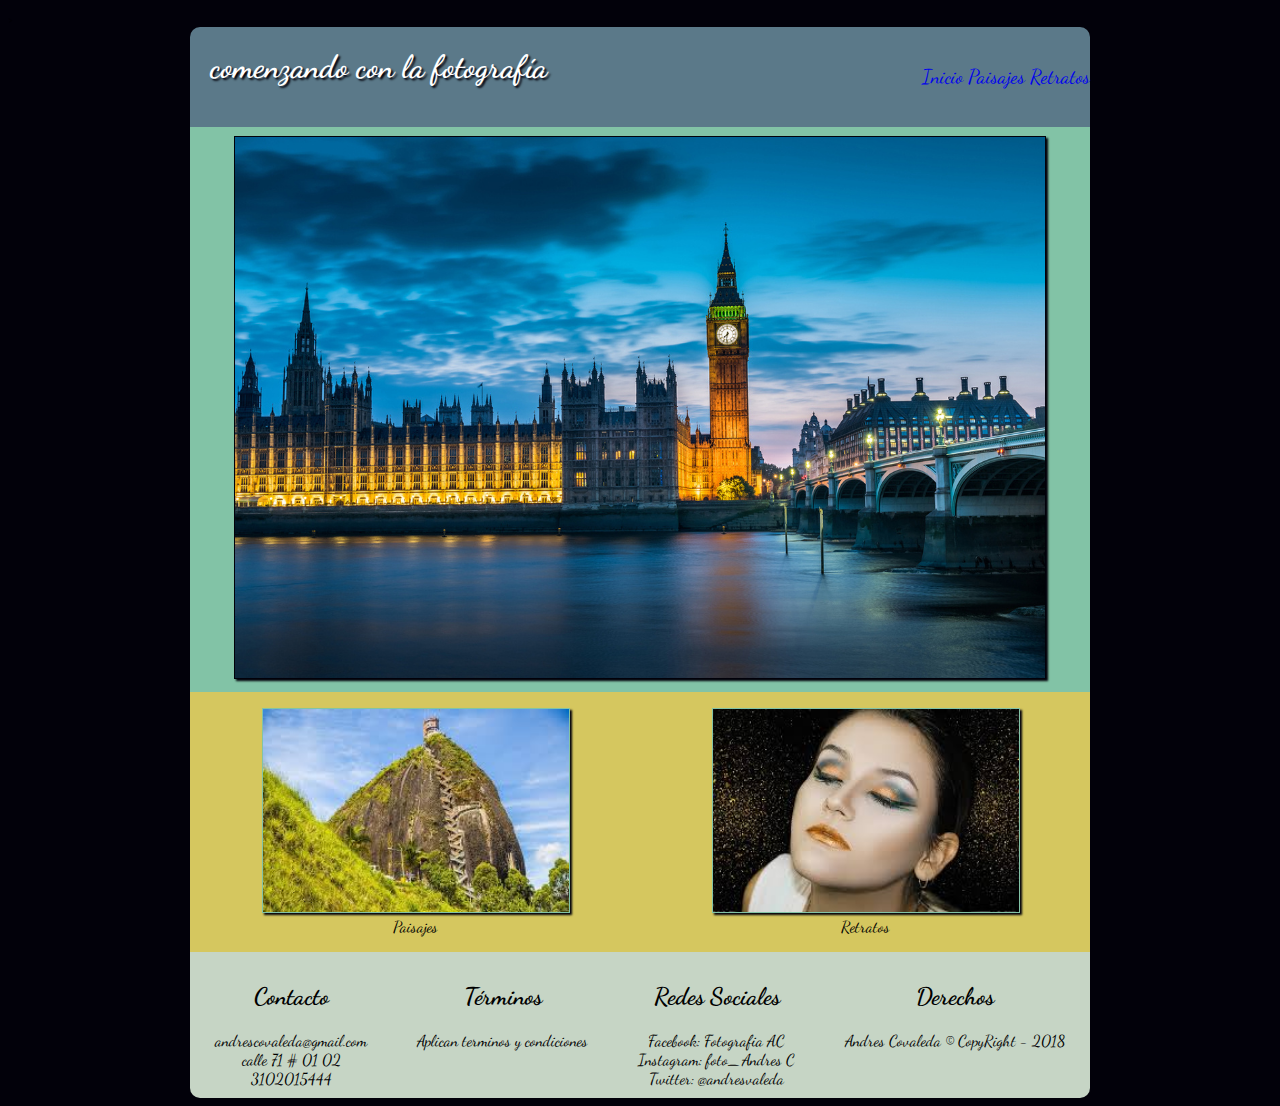
<file: index.html>
<!DOCTYPE html>
<html>
<head>
	>
	<meta charset="utf-8">
	<meta name="viewport" content="width=device-width, user-scalable=no inicial-scale=1.0">
	<link rel="stylesheet" type="text/css" href="css/estilos.css">
    <link href="https://fonts.googleapis.com/css?family=Dancing+Script" rel="stylesheet">
	<title>comenzando con la fotograf&iacute;a</title>

</head>

	<body>
		<div class ="contenedor">

		  	<header id="encabezado">

			<h1>comenzando con la fotograf&iacute;a</h1>

			<nav id="menu-principal">

			 	 <a href="index.html" class="active"> Inicio</a>
		    	 <a href="enlaces/paisajes.html" class="active">Paisajes</a>
				 <a href="enlaces/fotografia.html" class="active">Retratos</a>
				
			</nav>
			

			</header>

			<div id="principal">
				<img src="img/imagen-principal.jpg" alt="imagen-principal" id="img-principal">
			</div>

		 	 <div id="secundario">
		  	
        	<figure class="secundaria">
          	<img src="img/paisaje-1.jpg" alt="Imagen secundaria Izquierda" id="secizq">
          	<figcaption>Paisajes</figcaption>
        	</figure>
      
      
        	<figure class="secundaria">
          	<img src="img/retrato-1.jpg" alt="Imagen secundaria Derecha" id="secder">
          	<figcaption>Retratos</figcaption>
        	</figure>
     
      </div>

		<footer>
		   	  <div id="contacto">
	          <h2>Contacto</h2>
	          andrescovaleda@gmail.com <br/>
	          calle 71 # 01 02 <br/>
	          3102015444
	          </div>

	          <div id="terminos">
	          <h2>T&eacute;rminos</h2>
	          Aplican terminos y condiciones
	         </div>

	          <div id="redes">
	          <h2>Redes Sociales</h2>
	          Facebook: Fotografia AC <br/>
	          Instagram: foto_Andres C <br/>
	          Twitter: @andresvaleda <br/>
	        </div>

	        <div id="derechos">
	          <h2>Derechos</h2>
	          Andres Covaleda © CopyRight - 2018
	        </div>

	
		</footer>

		</div>

	</body>
</html>
</file>
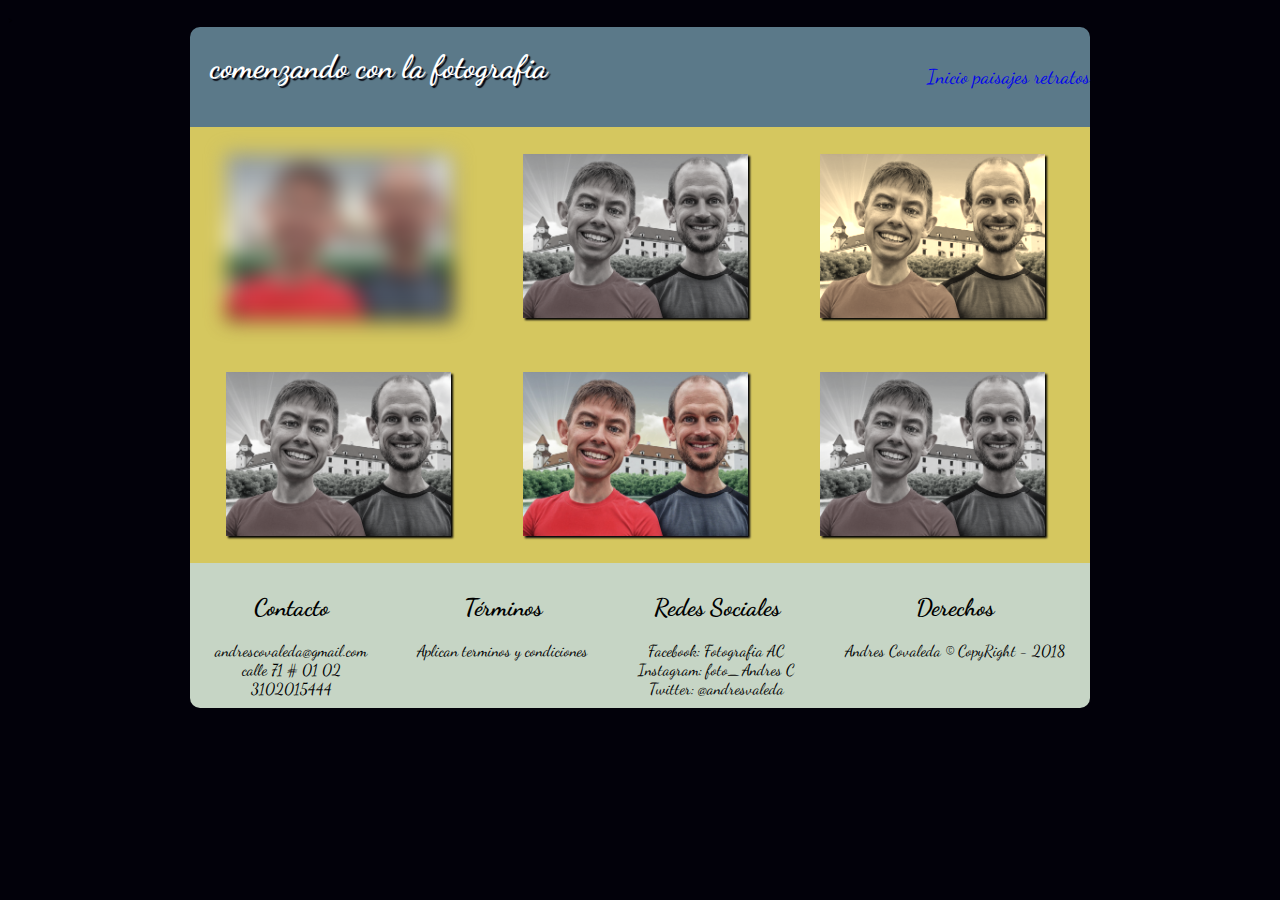
<file: enlaces/fotografia.html>
<!DOCTYPE html>
<html>
<head>
	>
	<meta charset="utf-8">
	<meta name="vewport" content="width=device-width, user-scalable=no inicial-scale=1.0">
	<link rel="stylesheet" type="text/css" href="../css/fotografia.css">
	 <link href="https://fonts.googleapis.com/css?family=Dancing+Script" rel="stylesheet">
	 <title>comenzando con la fotografia</title>

</head>

<body>
	<div class ="contenedor">

		<header id="encabezado">

			<h1 id="titulo">comenzando con la fotografia</h1>

			<nav id="menu-principal">
			
			<a href="../index.html" class="active"> Inicio</a>
			<a href="paisajes.html" class="active">paisajes</a>
			<a href="fotografia.html" class="active">retratos</a>
				
			</nav>

			
		</header>
	
	<div id="principal">

		<img src="../img/retrato-2.jpg" id="desenfocada" alt="retrato">

		<img src="../img/retrato-2.jpg" alt="retrato">
		<img src="../img/retrato-2.jpg" alt="retrato">
		<img src="../img/retrato-2.jpg" alt="retrato">
		<img src="../img/retrato-2.jpg" alt="retrato">
		<img src="../img/retrato-2.jpg" alt="retrato">
	</div>	


<footer>
	   <div id="contacto">
          <h2>Contacto</h2>
          andrescovaleda@gmail.com <br/>
          calle 71 # 01 02 <br/>
          3102015444
        </div>

        <div id="terminos">
          <h2>T&eacute;rminos</h2>
          Aplican terminos y condiciones
        </div>

        <div id="redes">
          <h2>Redes Sociales</h2>
          Facebook: Fotografia AC <br/>
          Instagram: foto_Andres C <br/>
          Twitter: @andresvaleda <br/>
        </div>

        <div id="derechos">
          <h2>Derechos</h2>
          Andres Covaleda © CopyRight - 2018
        </div>

	
	</footer>
   </div>
   </body>
 </html>
</file>
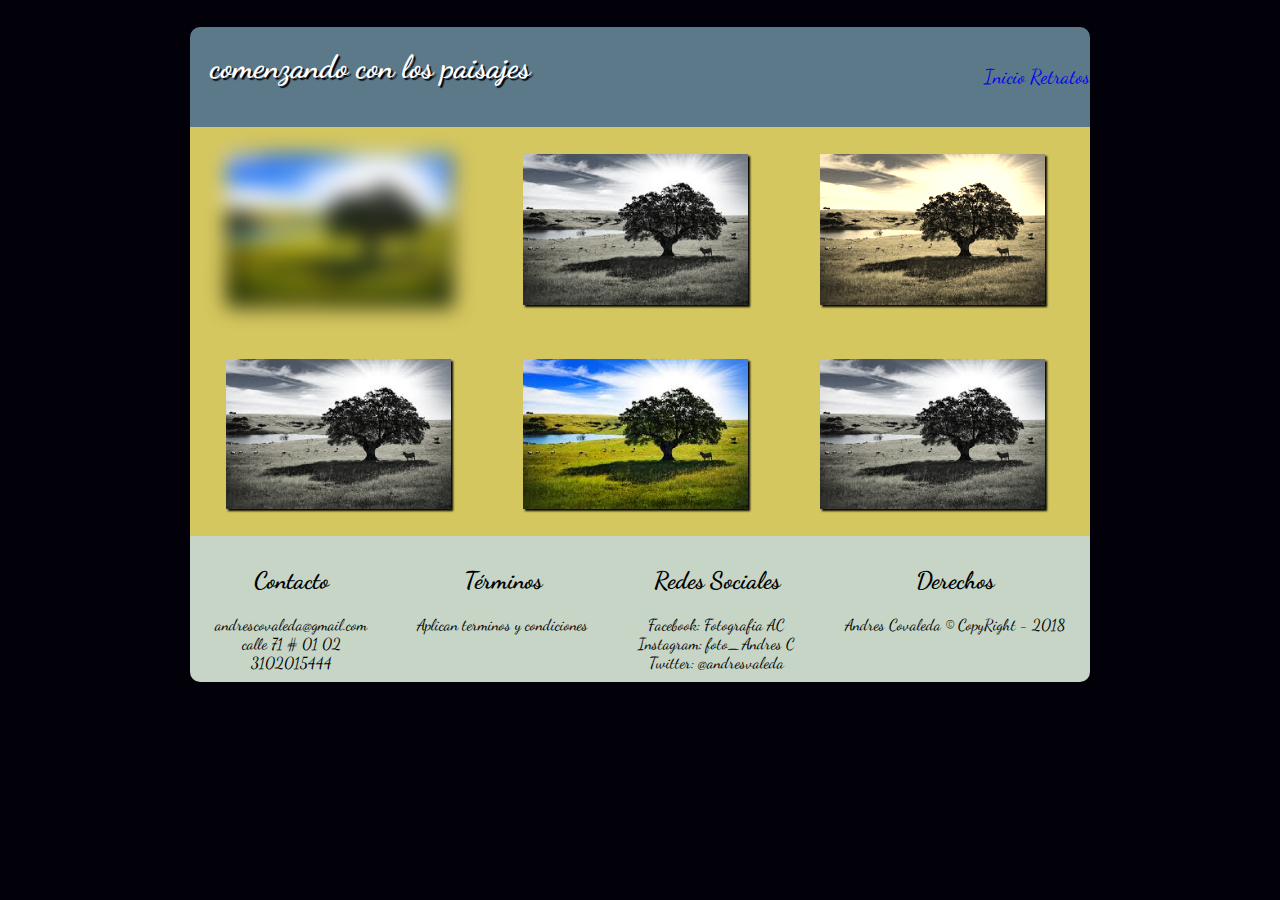
<file: enlaces/paisajes.html>
<!DOCTYPE html>
<html>
<head>
	>
	<meta charset="utf-8">
	<meta name="vewport" content="width=device-width, user-scalable=no inicial-scale=1.0">
	<link rel="stylesheet" type="text/css" href="../css/paisajes.css">
	 <link href="https://fonts.googleapis.com/css?family=Dancing+Script" rel="stylesheet">
	 <title>comenzando con los paisajes</title>

</head>

<body>
	<div class ="contenedor">

		<header id="encabezado">

			<h1 id="titulo">comenzando con los paisajes</h1>

			
			<nav id="menu-principal">
			<a href="../index.html" class="active"> Inicio</a>
			<a href="paisajes.html" class="active"Paisajes</a>
			<a href="fotografia.html" class="active">Retratos</a>
			</nav>
				
			
		</header>

			
	<div id="principal">
				
		  <img src="../img/paisaje-2.jpg" id="desenfocada" alt="paisajes">	
		  <img src="../img/paisaje-2.jpg" alt="paisajes">
		  <img src="../img/paisaje-2.jpg" alt="Paisajes">
          <img src="../img/paisaje-2.jpg" alt="Paisajes">
          <img src="../img/paisaje-2.jpg" alt="Paisajes">
          <img src="../img/paisaje-2.jpg" alt="Paisajes">
   </div>

  <footer>
	   <div id="contacto">
          <h2>Contacto</h2>
          andrescovaleda@gmail.com <br/>
          calle 71 # 01 02 <br/>
          3102015444
        </div>

        <div id="terminos">
          <h2>T&eacute;rminos</h2>
          Aplican terminos y condiciones
        </div>

        <div id="redes">
          <h2>Redes Sociales</h2>
          Facebook: Fotografia AC <br/>
          Instagram: foto_Andres C <br/>
          Twitter: @andresvaleda <br/>
        </div>

        <div id="derechos">
          <h2>Derechos</h2>
          Andres Covaleda © CopyRight - 2018
        </div>
</footer>
</div>
</body>
</html>
</file>
<file: css/estilos.css>
body{
	font-family: 'dancing script',cursive;
	background-color:#02010a;
}
header#encabezado{
	background-color: #5b7989;
	border-radius: 10px 10px 0px 0px;
	width: 100%;
	animation: slideIn 1s;

}
h1{
	color: white;
	text-shadow: 2px 2px 2px #02010a;
	font-size: 2em;
}
a.enlace{
  color: white;
  margin: 10px;
}
a:visited{
  color: white;
}
a.active{
  text-decoration: none;
}

  #principal {
  	background-color:  #82c3a6;
  	text-align: center;
}

  #img-principal{
  width: 90%;
  margin: 1% 1%;
  border: 1px solid #02010a;
  box-shadow: 2px 2px 2px #02010a;
}

#secundario{
  background-color: #d5c75f;
  border: 1px;
  display: flex;
  
}

figure.secundaria {
    margin: 0;
    padding: 16px 8%;
    box-sizing: border-box;
    width: 50%;
}
figcaption {
  text-align: center;
}

.secundaria img{
  width: 100%;
  margin: 0 auto;
  

}
.secundaria img{
  border: 1px solid #82c3a6;
  box-shadow: 2px 2px 2px #02010a;
}
#secizq{
  transition: transform 1s;
}

#secizq:hover{
  transform: rotate(10deg);
  box-shadow: 2px 2px 2px #82c3a6;
  border: 2px solid #02010a;
}

#secder{
  transition: transform 1s;
}

#secder:hover{
  transform: translate(20px, -5px);
  box-shadow: 2px 2px 2px #82c3a6;
  border: 2px solid #02010a;
  float
}



@-webkit-keyframes slideIn {
  0%{
    margin-top: 150%;
  }
  60%{
    margin-top: -5%;
  }
  100%{
    margin-top: 0%;
  }
}


footer{
  background-color: #C6D5C5;
  text-align: center;
  border-radius: 0px 0px 10px 10px;
}



@media (min-width:900px) {

  #encabezado{
    height: 100px;
  }

  .contenedor{
    width: 900px;
    text-align: center;
    margin: 0 auto;
  }

  h1{
    float: left;
    margin-left: 20px;
  }

  #menu-principal{
    float: right;
    line-height: 100px;
    font-size: 20px;
  }

  footer{
    display: flex;
    flex-direction: row;
  }
footer div{
	margin: 10px auto;
	
}


  footer div{
    margin: 10px auto;
  }
}



@media screen and (max-width: 899px) {
  .contenedor{
    width: 100%;
  }
  #encabezado{
    text-align: center;
    clear: both;
  }
  #menu-principal{

    padding-bottom: 10px;
  }

  
  #secundario{
    display: block;
    flex-flow: column;
    text-align: center;
  }
  figure.secundaria{
    width: 100%;
  }
  .secundaria img{
    width: 100%;
  }

  footer{
    display: flex;
    flex-direction: column;
  }
  #derechos{
    margin-bottom: 15%;
  }
}
</file>
<file: css/fotografia.css>
body{
	font-family: 'dancing script',cursive;
	background-color:#02010a;
	
}

header#encabezado{
	background-color: #5b7989;
	border-radius: 10px 10px 0px 0px;
	width: 100%;
	animation: slideIn 1s;
}

h1#titulo{
  color: white;
  text-shadow: 2px 2px 1px #02010a;
  font-size: 2em;
}

a.enlace{
  color: white;
  margin: 10px;
}
a:visited{
  color: white;
}
a.active{
  text-decoration: none;
}

#principal{
  background-color: #d5c75f;
  border: 1px;
  display: flex;
  flex-flow: row wrap;
}

footer{
  background-color: #C6D5C5;
  text-align: center;
  border-radius: 0px 0px 10px 10px;
}

#principal img:nth-child(even){
  -webkit-filter: grayscale(90%);
}


#desenfocada{
  -webkit-filter: blur(10px);
}
#principal img:nth-child(3){
  -webkit-filter: sepia(90%);
}
@-webkit-keyframes slideIn {
  0%{
    margin-top: 150%;
  }
  60%{
    margin-top: -5%;
  }
  100%{
    margin-top: 0%;
  }
}
@media (min-width:900px) {

  #encabezado{
    height: 100px;
  }

  .contenedor{
    width: 900px;
    text-align: center;
    margin: 0 auto;
  }

  h1#titulo{
    float: left;
    margin-left: 20px;
  }

  #menu-principal{
    float: right;
    line-height: 100px;
    font-size: 20px;
  }

  footer{
    display: flex;
    flex-direction: row;
  }

  footer div{
    margin: 10px auto;
  }

  #principal{
    flex-direction: row;
    text-align: center;
  }

#principal img{
    height: 30%;
    width: 25%;
    margin: 3% 4%;
    box-shadow: 2px 2px 2px #02010a;
  }
}

@media (max-width:899px) {
  .contenedor{
    width: 100%;
  }
  #encabezado{
    text-align: center;
    clear: both;
  }
  #menu-principal{

    padding-bottom: 10px;
  }
  footer{
    display: flex;
    flex-direction: column;
  }
  #derechos{
    margin-bottom: 15%;
  }

  #principal{
    flex-direction: column;
    text-align: center;
  }

#principal img{
    width: 90%;
    margin: 2% auto;
  }


}
</file>
<file: css/paisajes.css>
body{
	font-family: 'dancing script',cursive;
	background-color:#02010a;
	
}

header#encabezado{
	background-color: #5b7989;
	border-radius: 10px 10px 0px 0px;
	width: 100%;
	animation: slideIn 1s;
}

h1#titulo{
  color: white;
  text-shadow: 2px 2px 1px #02010a;
  font-size: 2em;
}

a.enlace{
  color: white;
  margin: 10px;
}
a:visited{
  color: white;
}
a.active{
  text-decoration: none;
}

#principal{
  background-color: #d5c75f;
  border: 1px;
  display: flex;
  flex-flow: row wrap;
}

footer{
  background-color: #C6D5C5;
  text-align: center;
  border-radius: 0px 0px 10px 10px;
}

#principal img:nth-child(even){
  -webkit-filter: grayscale(90%);
}


#desenfocada{
  -webkit-filter: blur(10px);
}
#principal img:nth-child(3){
  -webkit-filter: sepia(90%);
}
@-webkit-keyframes slideIn {
  0%{
    margin-top: 150%;
  }
  60%{
    margin-top: -5%;
  }
  100%{
    margin-top: 0%;
  }
}
@media (min-width:900px) {

  #encabezado{
    height: 100px;
  }

  .contenedor{
    width: 900px;
    text-align: center;
    margin: 0 auto;
  }

  h1#titulo{
    float: left;
    margin-left: 20px;
  }

  #menu-principal{
    float: right;
    line-height: 100px;
    font-size: 20px;
  }

  footer{
    display: flex;
    flex-direction: row;
  }

  footer div{
    margin: 10px auto;
  }

  #principal{
    flex-direction: row;
    text-align: center;
  }

#principal img{
    height: 30%;
    width: 25%;
    margin: 3% 4%;
    box-shadow: 2px 2px 2px #02010a;
  }
}

@media (max-width:899px) {
  .contenedor{
    width: 100%;
  }
  #encabezado{
    text-align: center;
    clear: both;
  }
  #menu-principal{

    padding-bottom: 10px;
  }
  footer{
    display: flex;
    flex-direction: column;
  }
  #derechos{
    margin-bottom: 15%;
  }

  #principal{
    flex-direction: column;
    text-align: center;
  }

#principal img{
    width: 90%;
    margin: 2% auto;
  }


}
</file>
